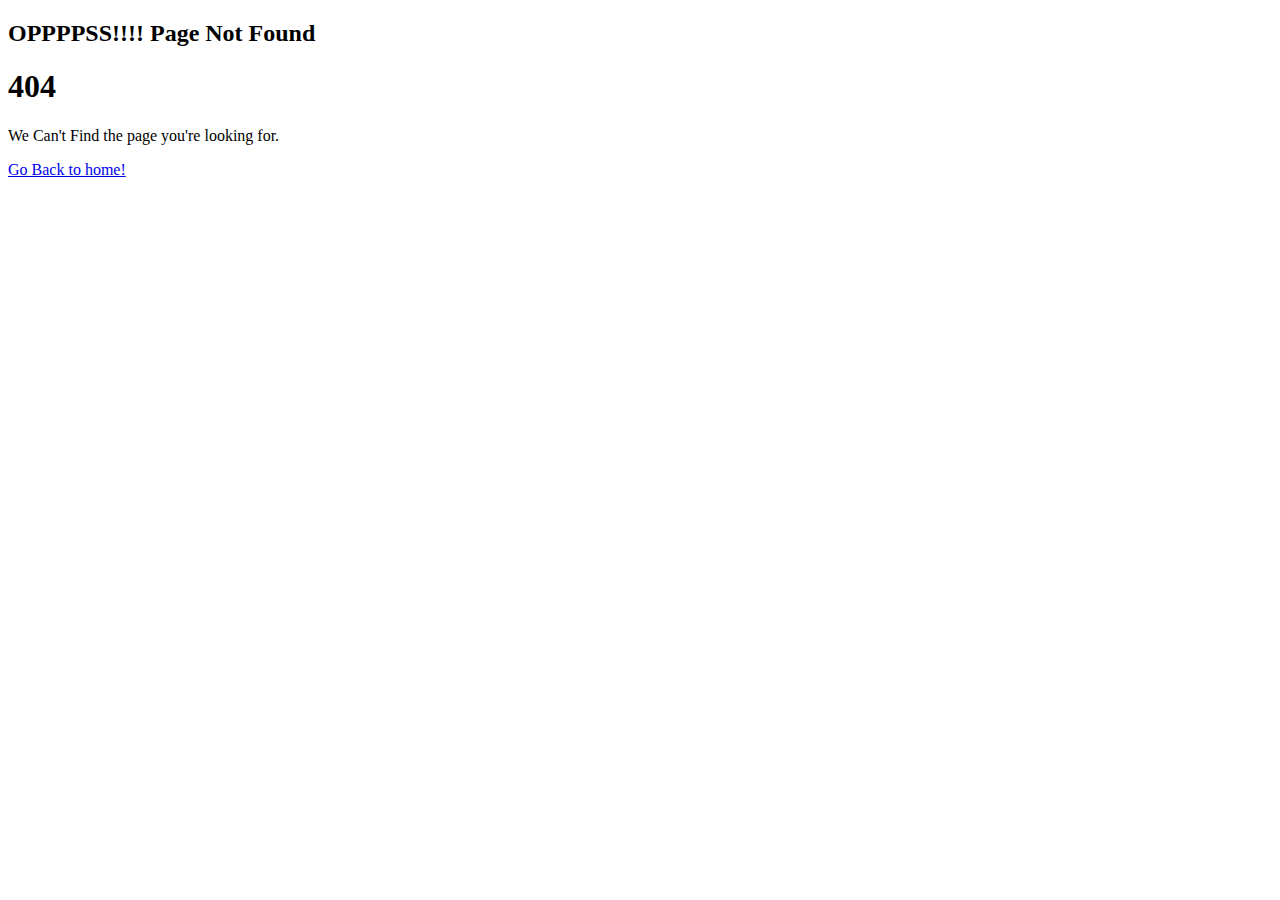
<file: src/app/error/error.component.html>
<!DOCTYPE html>
<html lang="en">
<head>
    <meta charset="UTF-8">
    <meta http-equiv="X-UA-Compatible" content="IE=edge">
    <meta name="viewport" content="width=device-width, initial-scale=1.0">
    <title>NOT FOUND</title>
</head>
<body>
    <div class="container">
        <h2>OPPPPSS!!!! Page Not Found</h2>
    <h1>404</h1>
    <p>We Can't Find the page you're looking for.</p>
    <a href="#">Go Back to home!</a>
    
    </div>
</body>
</html>
</file>
